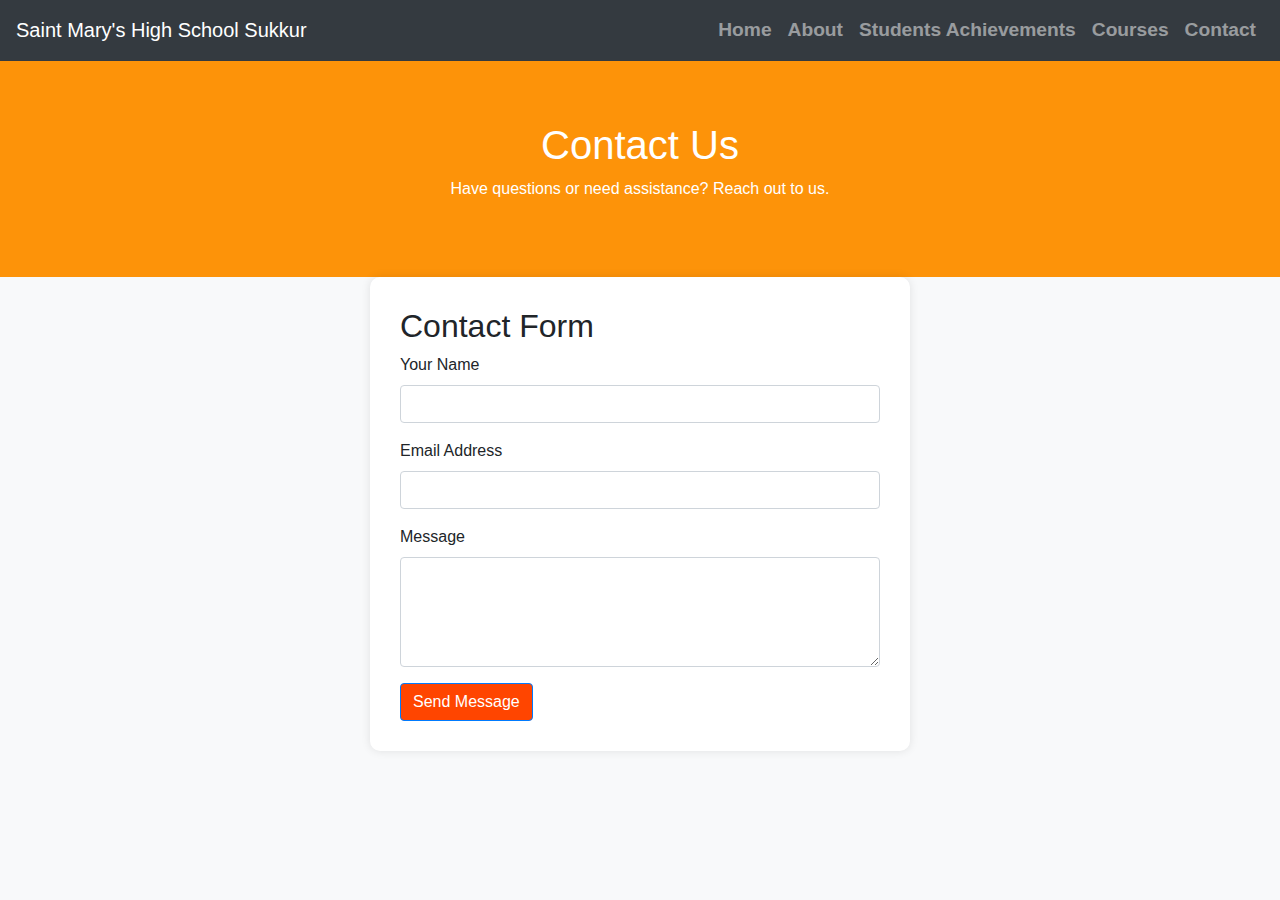
<file: contact.html>
<!DOCTYPE html>
<html lang="en">
<head>
    <meta charset="UTF-8">
    <meta name="viewport" content="width=device-width, initial-scale=1.0">
    <title>Contact Us - Saint Mary's High School Sukkur</title>
    <!-- Link to Bootstrap CSS -->
    <link href="https://maxcdn.bootstrapcdn.com/bootstrap/4.5.2/css/bootstrap.min.css" rel="stylesheet">
    <!-- Custom CSS -->
    <style>
        /* Add your custom CSS styles here */
        body {
            background-color: #f8f9fa;
        }
        .page-header {
            background-color:  #fd9309;
            color: #fff;
            padding: 60px 0;
            text-align: center;
        }
        .contact-form {
            background-color: #fff;
            border-radius: 10px;
            box-shadow: 0 0 10px rgba(0, 0, 0, 0.1);
            padding: 30px;
        }
    </style>
</head>
<body>
    <!-- Navigation Bar (You can include the navigation bar from your previous code) -->
    <nav class="navbar navbar-expand-lg  navbar-dark bg-dark" style="background-color: orangered;">
        <a class="navbar-brand" href="#">Saint Mary's High School Sukkur</a>
        <button class="navbar-toggler" type="button" data-toggle="collapse" data-target="#navbarNav" aria-controls="navbarNav" aria-expanded="false" aria-label="Toggle navigation">
            <span class="navbar-toggler-icon"></span>
        </button>
        <div class="collapse navbar-collapse" id="navbarNav">
            <ul class="navbar-nav ml-auto">
                <li class="nav-item" style="color: #e9e7db;">
                    <a class="nav-link" href="webbbb.html"><big><b>Home</b></big></a>
                </li>
                <li class="nav-item">
                    <a class="nav-link" href="aboutus.html"><big><b>About</b></big></a>
                </li>
                <li class="nav-item">
                    <a class="nav-link" href="students.html"><big><b>Students Achievements</b></big></a>
                </li>
                
                <li class="nav-item">
                    <a class="nav-link" href="courses.html"><big><b>Courses</b></big></a>
                </li>
                <li class="nav-item">
                    <a class="nav-link" href="contact.html"><big><b>Contact</b></big></a>
                </li>
            </ul>
        </div>
    </nav>


    <!-- Page Header -->
    <div class="page-header">
        <h1>Contact Us</h1>
        <p>Have questions or need assistance? Reach out to us.</p>
    </div>

    <!-- Contact Form -->
    <div class="container">
        <div class="row">
            <div class="col-md-6 offset-md-3">
                <div class="contact-form">
                    <h2>Contact Form</h2>
                    <form action="#" method="post">
                        <div class="form-group">
                            <label for="name">Your Name</label>
                            <input type="text" class="form-control" id="name" name="name" required>
                        </div>
                        <div class="form-group">
                            <label for="email">Email Address</label>
                            <input type="email" class="form-control" id="email" name="email" required>
                        </div>
                        <div class="form-group">
                            <label for="message">Message</label>
                            <textarea class="form-control" id="message" name="message" rows="4" required></textarea>
                        </div>
                        <button type="submit" class="btn btn-primary" style="background-color: orangered;">Send Message</button>
                    </form>
                </div>
            </div>
        </div>
    </div>

    <!-- Link to Bootstrap JS and jQuery -->
    <script src="https://code.jquery.com/jquery-3.5.1.slim.min.js"></script>
    <script src="https://cdn.jsdelivr.net/npm/@popperjs/core@2.11.6/dist/umd/popper.min.js"></script>
    <script src="https://maxcdn.bootstrapcdn.com/bootstrap/4.5.2/js/bootstrap.min.js"></script>
</body>
</html>
</file>
